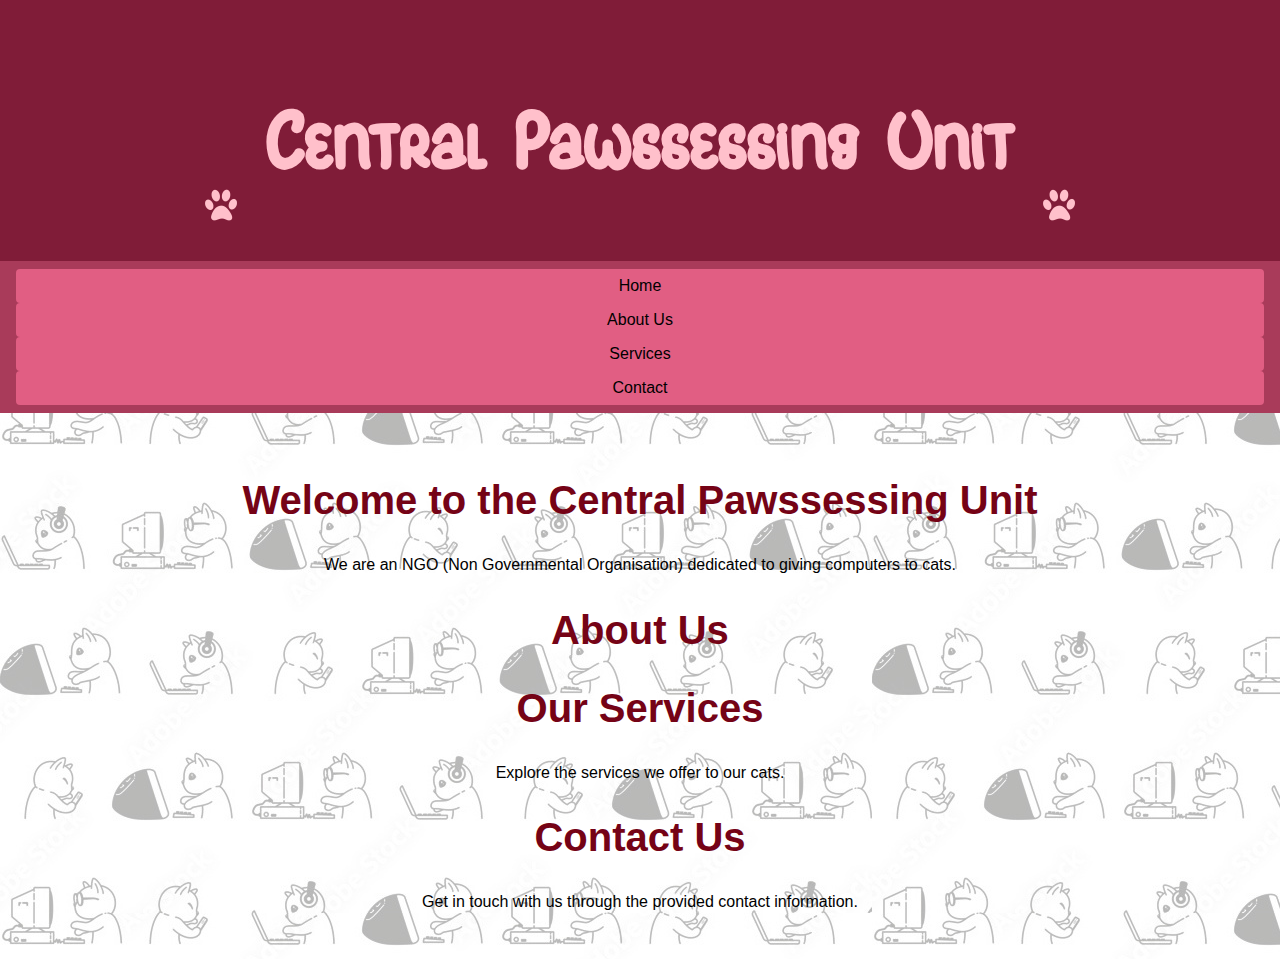
<file: index.html>
<!DOCTYPE html>
<html lang="en">

<head>
    <meta charset="UTF-8">
    <meta name="viewport" content="width=device-width, initial-scale=1.0">
    <title>C.P.U</title>
    <link rel="icon" type="image/x-icon" href="images/paw-32.ico">
    <link rel="stylesheet" href="styles.css">   
</head>
<body>
    <header>
        <h1>Central Pawssessing Unit</h1>
        <img src="images/paw-32.ico" alt="" class="paw1">
        <img src="images/paw-32.ico" alt="" class="paw2">

    </header>

    <nav>
        <a href="index.html">Home</a><!-- scott-->
        <a href="about.html">About Us</a><!-- sara -->
        <a href="services.html">Services</a><!-- kieran -->
        <a href="contact.html">Contact</a><!-- elin -->
    </nav>
    <div style="background-image:url(images/backcat.jpg.jpeg); background-color: white;">
    <main>
        <section id="Welcome">
            <h2>Welcome to the Central Pawssessing Unit</h2>
            <p>We are an NGO (Non Governmental Organisation) dedicated to giving computers to cats.</p>
			<p></p>
        </section>

        <section id="about">
            <h2>About Us</h2>
            <p></p>
        </section>

        <section id="services">
            <h2>Our Services</h2>
            <p>Explore the services we offer to our cats.</p>
        </section>

        <section id="contact">
            <h2>Contact Us</h2>
            <p>Get in touch with us through the provided contact information.</p>
        </section>
        </p>
    </main>
</div>  
</body>
</html>
</file>
<file: styles.css>
body {
    font-family: 'Arial', sans-serif;
    margin: 0;
    padding: 0;
    opacity:100%
}

header {
    background-color: #801c38;
    color: #fff;
    text-align: center;
    padding: 1em;
}

nav {
    background-color: #a93b5a;
    padding: .5em;
    margin:0 auto;
    list-style: none;
}
nav li{
    float:left;
}
nav a {
    color: #000000;
    text-decoration: none;
    padding: 0.5em 1em;
    margin: 0 0.5em;
    border-radius: 4px;
    background-color: #e15e83; 
    display:block;
    text-align: center;
    width: auto;
}

nav a:hover {
    background-color: rgb(239, 102, 148);
}

main {
    padding: 2em;
    font-family:'Segoe UI', Tahoma, Geneva, Verdana, sans-serif;
    text-align: center;
}

@font-face{ 
font-family: Meowcat Regular;
src: url(Meowcat-rgmlK.ttf)
}

h1 {
font-family: Meowcat Regular;
color : pink; 
font-size : 100px ;
align-self: center;
opacity:1;
font-weight: bold;
}

h2 {
    font-family:'Segoe UI', Tahoma, Geneva, Verdana, sans-serif;
    color: rgb(117, 3, 22);
    font-size : 40px;
    text-align: center;
}

.opening_hours * {
    position: relative;
    background-color: #e15e83;
    text-align: left;
    padding-left: 5%;
    padding-bottom: 2%;
}

input[type=text], select, textarea {
   
   border: 2px solid #e15e83;
   padding: 7%;
   outline-color: #a93b5a;  
   width: 550%;  
}

form {
    font-size: large;
    line-height: 2;
    position: relative; 
    resize: vertical;  
}  

button {
    background-color: #e15e83;
    padding: 5% 15%;
    text-align: center;
    font-size: large;
    border: none;
    color: white;
    cursor: pointer;
    border-radius: 10px;
    transition-duration: 0.1s;
}

button:hover {
    background-color: #a93b5a;
    color: white;
}

.info * {
    background-color: #a93b5a;
    text-align: center;
    line-height: 80%;
    
}

ul {
    display: block;
    list-style-type: disc;
    margin-block-start: 1em;
    margin-block-end: 1;
    margin-inline-start: 0px;
    margin-inline-end: 0px;
    padding-inline-start: 40px;
}

.site-footer {
    background-color: #a93b5a;
    text-align: center;
}

.footer--call {
    list-style-type: float-left;
}

.paw1{
    position:absolute;
    left:16%;
    top:21%;
    height: 32px;
    width: 32px;
}
.paw2{
    position:absolute;
    right:16%;
    top:21%;
    height: 32px;
    width: 32px;
}
.paw3{
    position:absolute;
    left:37%;
    top:21%;
    height: 32px;
    width: 32px;
}
.paw4{
    position:absolute;
    right:37%;
    top:21%;
    height: 32px;
    width: 32px;
}
.paw5{
    position:absolute;
    left:33%;
    top:21%;
    height: 32px;
    width: 32px;

}
.paw6{
    position:absolute;
    right:33%;
    top:21%;
    height: 32px;
    width: 32px;
}
.paw7{
    position:absolute;
    left:35%;
    top:21%;
    height: 32px;
    width: 32px;
}
.paw8{
    position:absolute;
    right:35%;
    top:21%;
    height: 32px;
    width: 32px;
}
.col-xs-24 {
    width: 100%;
}
.col-xs-1, .col-xs-10, .col-xs-11, .col-xs-12, .col-xs-13, .col-xs-14, .col-xs-15, .col-xs-16, .col-xs-17, .col-xs-18, .col-xs-19, .col-xs-2, .col-xs-20, .col-xs-21, .col-xs-22, .col-xs-23, .col-xs-24, .col-xs-3, .col-xs-4, .col-xs-5, .col-xs-6, .col-xs-7, .col-xs-8, .col-xs-9 {
    float: left;
}

.col-lg-1, .col-lg-10, .col-lg-11, .col-lg-12, .col-lg-13, .col-lg-14, .col-lg-15, .col-lg-16, .col-lg-17, .col-lg-18, .col-lg-19, .col-lg-2, .col-lg-20, .col-lg-21, .col-lg-22, .col-lg-23, .col-lg-24, .col-lg-3, .col-lg-4, .col-lg-5, .col-lg-6, .col-lg-7, .col-lg-8, .col-lg-9, .col-md-1, .col-md-10, .col-md-11, .col-md-12, .col-md-13, .col-md-14, .col-md-15, .col-md-16, .col-md-17, .col-md-18, .col-md-19, .col-md-2, .col-md-20, .col-md-21, .col-md-22, .col-md-23, .col-md-24, .col-md-3, .col-md-4, .col-md-5, .col-md-6, .col-md-7, .col-md-8, .col-md-9, .col-sm-1, .col-sm-10, .col-sm-11, .col-sm-12, .col-sm-13, .col-sm-14, .col-sm-15, .col-sm-16, .col-sm-17, .col-sm-18, .col-sm-19, .col-sm-2, .col-sm-20, .col-sm-21, .col-sm-22, .col-sm-23, .col-sm-24, .col-sm-3, .col-sm-4, .col-sm-5, .col-sm-6, .col-sm-7, .col-sm-8, .col-sm-9, .col-xs-1, .col-xs-10, .col-xs-11, .col-xs-12, .col-xs-13, .col-xs-14, .col-xs-15, .col-xs-16, .col-xs-17, .col-xs-18, .col-xs-19, .col-xs-2, .col-xs-20, .col-xs-21, .col-xs-22, .col-xs-23, .col-xs-24, .col-xs-3, .col-xs-4, .col-xs-5, .col-xs-6, .col-xs-7, .col-xs-8, .col-xs-9 {
    min-height: 1px;
    padding-left: 15px;
    padding-right: 15px;
    position: relative;
}

.column {
    float: left
}

.row {
    display: flex;
    width: 100%;
}
  
.left {
    width: 25%;
    display: flex;
}
  
.right {
    width: 75%;
}

.youtube-vid {
    display: flex;
    justify-content: center;
}
</file>
